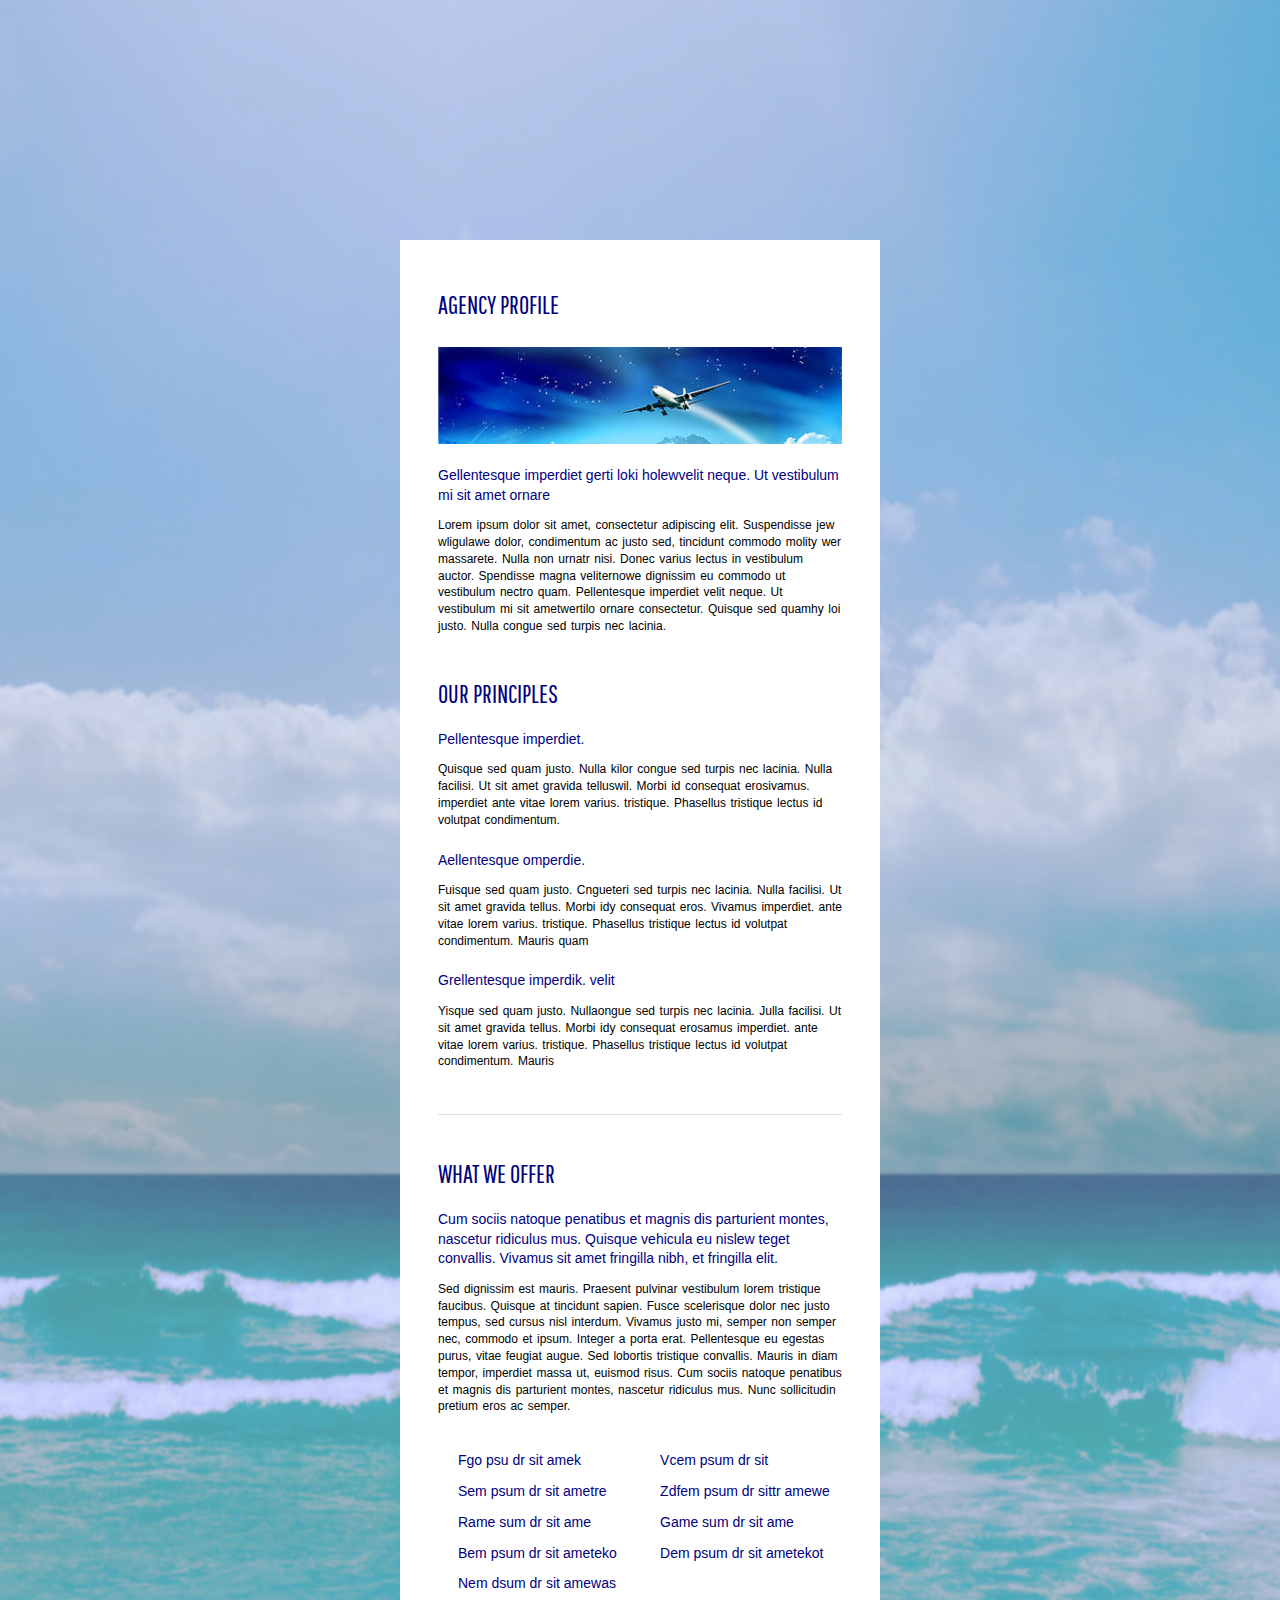
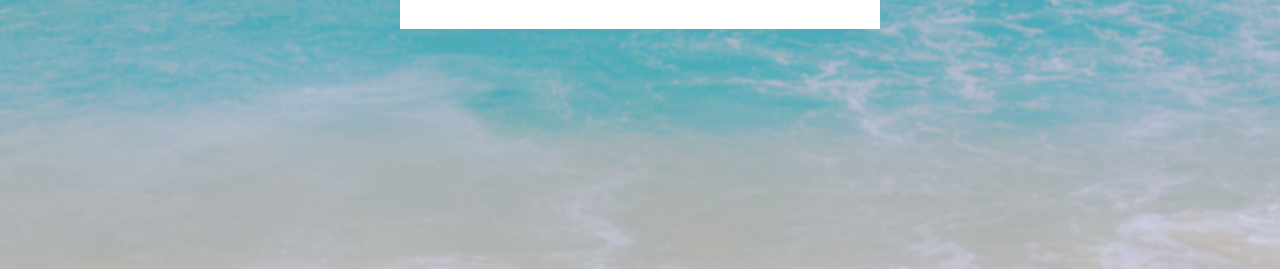
<file: html-css/module-03/index.html>
<!DOCTYPE html>
<html lang="en">
<head>
    <meta charset="UTF-8">
    <meta name="viewport" content="width=device-width, initial-scale=1.0">
    <meta http-equiv="X-UA-Compatible" content="ie=edge">
    <title>Module-03-homework</title>
    <link rel="stylesheet" href="https://fonts.googleapis.com/css?family=Pathway+Gothic+One">
    <link rel="stylesheet" href="css/style.css">
</head>
<body>
    <div class="wrapper">
        <article class="article">
            <h2 class="article-header navy">AGENCY PROFILE</h2>
            <div class="article-profile-image"></div>
            <div class="header-base article-subheader navy">Gellentesque imperdiet gerti loki holewvelit neque. Ut vestibulum mi sit amet ornare</div>
            <p class="article-text">Lorem ipsum dolor sit amet, consectetur adipiscing elit. Suspendisse jew wligulawe dolor, condimentum ac justo sed, tincidunt commodo molity wer massarete. Nulla non urnatr nisi. Donec varius lectus in vestibulum auctor. Spendisse magna veliternowe dignissim eu commodo ut vestibulum nectro quam. Pellentesque imperdiet velit neque. Ut vestibulum mi sit ametwertilo ornare consectetur. Quisque sed quamhy loi justo. Nulla congue sed turpis nec lacinia.</p>
        </article>
        <article class="article">
            <h2 class="article-header navy">OUR PRINCIPLES</h2>
            <div class="header-base article-subheader navy">Pellentesque imperdiet.</div>
            <p class="article-text">Quisque sed quam justo. Nulla kilor congue sed turpis nec lacinia. Nulla facilisi. Ut sit amet gravida telluswil. Morbi id consequat erosivamus. imperdiet ante vitae lorem varius. tristique. Phasellus tristique lectus id volutpat condimentum.</p>
            <div class="header-base article-subheader navy">Aellentesque omperdie.</div>
            <p class="article-text">Fuisque sed quam justo. Cngueteri sed turpis nec lacinia. Nulla facilisi. Ut sit amet gravida tellus. Morbi idy consequat eros. Vivamus imperdiet. ante vitae lorem varius. tristique. Phasellus tristique lectus id volutpat condimentum. Mauris quam</p>
            <div class="header-base article-subheader navy">Grellentesque imperdik. velit</div>
            <p class="article-text">Yisque sed quam justo. Nullaongue sed turpis nec lacinia. Julla facilisi. Ut sit amet gravida tellus. Morbi idy consequat erosamus imperdiet. ante vitae lorem varius. tristique. Phasellus tristique lectus id volutpat condimentum. Mauris</p>
        </article>
        <hr color="#ddd">
        <article class="article">
            <h2 class="article-header navy">WHAT WE OFFER</h2>
            <div class="header-base article-subheader navy">Cum sociis natoque penatibus et magnis dis parturient montes, nascetur ridiculus mus. Quisque vehicula eu nislew teget convallis. Vivamus sit amet fringilla nibh, et fringilla elit.</div>
            <p class="article-text">Sed dignissim est mauris. Praesent pulvinar vestibulum lorem tristique faucibus. Quisque at tincidunt sapien. Fusce scelerisque dolor nec justo tempus, sed cursus nisl interdum. Vivamus justo mi, semper non semper nec, commodo et ipsum. Integer a porta erat. Pellentesque eu egestas purus, vitae feugiat augue. Sed lobortis tristique convallis. Mauris in diam tempor, imperdiet massa ut, euismod risus. Cum sociis natoque penatibus et magnis dis parturient montes, nascetur ridiculus mus. Nunc sollicitudin pretium eros ac semper.</p>
        </article>
        <footer>
            <ul class="footer-list header-base">
                <li><a href="#">Fgo psu dr sit amek</a></li>
                <li><a href="#">Sem psum dr sit ametre</a></li>
                <li><a href="#">Rame sum dr sit ame</a></li>
                <li><a href="#">Bem psum dr sit ameteko</a></li>
                <li><a href="#">Nem dsum dr sit amewas</a></li>
            </ul>
            <ul class="footer-list header-base">
                <li><a href="#">Vcem psum dr sit</a></li>
                <li><a href="#">Zdfem psum dr sittr amewe</a></li>
                <li><a href="#">Game sum dr sit ame</a></li>
                <li><a href="#">Dem psum dr sit ametekot</a></li>
            </ul>
        </footer>
    </div>
</body>
</html>
</file>
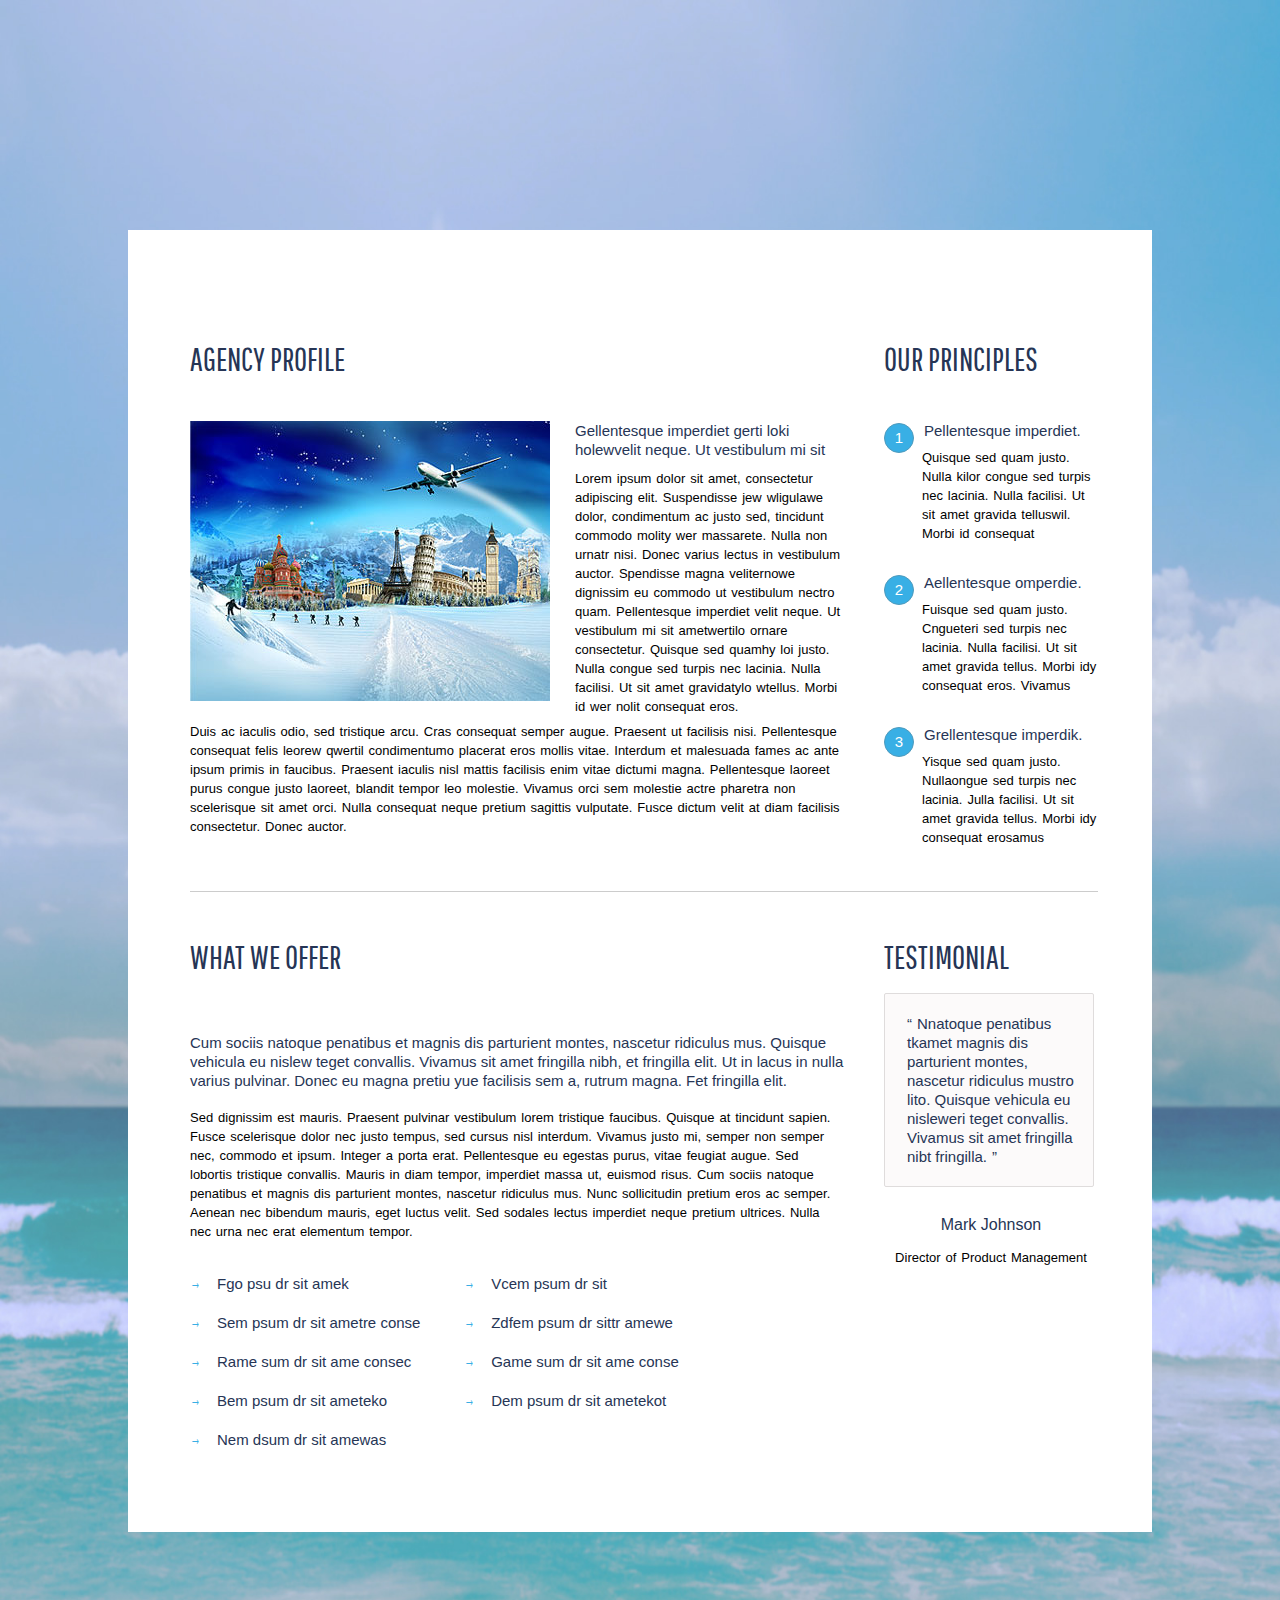
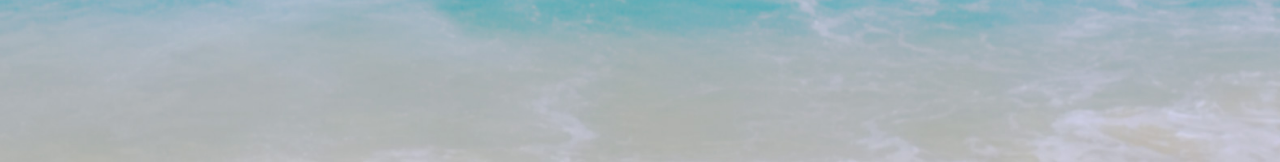
<file: html-css/module-04/index.html>
<!DOCTYPE html>
<html lang="en">
<head>
    <meta charset="UTF-8">
    <meta name="viewport" content="width=device-width, initial-scale=1.0">
    <meta http-equiv="X-UA-Compatible" content="ie=edge">
    <title>Module-04-Homework</title>
    <link href="https://fonts.googleapis.com/css?family=Pathway+Gothic+One" rel="stylesheet" >
    <link rel="stylesheet" href="css/style.css">
</head>
<body>
    <div class="wrapper">
        <main>
            <section class="profile">
                <h2 class="header catch">AGENCY PROFILE</h2>
                <div>
                    <div class="profile-image inline-block"></div>
                    <div class="profile-img-text inline-block">
                        <h3 class="description catch">Gellentesque imperdiet gerti loki holewvelit neque. Ut vestibulum mi sit</h3>
                        <p class="text">Lorem ipsum dolor sit amet, consectetur adipiscing elit. Suspendisse jew wligulawe dolor, condimentum ac justo sed, tincidunt commodo molity wer massarete. Nulla non urnatr nisi. Donec varius lectus in vestibulum auctor. Spendisse magna veliternowe dignissim eu commodo ut vestibulum nectro quam. Pellentesque imperdiet velit neque. Ut vestibulum mi sit ametwertilo ornare consectetur. Quisque sed quamhy loi justo. Nulla congue sed turpis nec lacinia. Nulla facilisi. Ut sit amet gravidatylo wtellus. Morbi id wer nolit consequat eros.</p>
                    </div>
                </div>
                <p class="text">Duis ac iaculis odio, sed tristique arcu. Cras consequat semper augue. Praesent ut facilisis nisi. Pellentesque consequat felis leorew qwertil condimentumo placerat eros mollis vitae. Interdum et malesuada fames ac ante ipsum primis in faucibus. Praesent iaculis nisl mattis facilisis enim vitae dictumi magna. Pellentesque laoreet purus congue justo laoreet, blandit tempor leo molestie. Vivamus orci sem molestie actre pharetra non scelerisque sit amet orci. Nulla consequat neque pretium sagittis vulputate. Fusce dictum velit at diam facilisis consectetur. Donec auctor. </p>
            </section>
            <aside class="principles">
                <h2 class="header catch">OUR PRINCIPLES</h2>
                <ul class="principle-list">
                    <li class="principle-item">
                        <h3 class="principle-description catch">Pellentesque imperdiet.</h3>
                        <p class="principle-text">Quisque sed quam justo. Nulla kilor congue sed turpis nec lacinia. Nulla facilisi. Ut sit amet gravida telluswil. Morbi id consequat</p>
                    </li>
                    <li class="principle-item">
                        <h3 class="principle-description catch">Aellentesque omperdie.</h3>
                        <p class="principle-text">Fuisque sed quam justo. Cngueteri sed turpis nec lacinia. Nulla facilisi. Ut sit amet gravida tellus. Morbi idy consequat eros. Vivamus</p>
                    </li>
                    <li class="principle-item">
                        <h3 class="principle-description catch">Grellentesque imperdik.</h3>
                        <p class="principle-text">Yisque sed quam justo. Nullaongue sed turpis nec lacinia. Julla facilisi. Ut sit amet gravida tellus. Morbi idy consequat erosamus</p>
                    </li>
                </ul>
            </aside>
            <div class="divider"></div>
            <section class="offers">
                <h2 class="offer-header catch">WHAT WE OFFER</h2>
                <h3 class="offer-description catch">Cum sociis natoque penatibus et magnis dis parturient montes, nascetur ridiculus mus. Quisque vehicula eu nislew teget convallis. Vivamus sit amet fringilla nibh, et fringilla elit. Ut in lacus in nulla varius pulvinar. Donec eu magna pretiu yue facilisis sem a, rutrum magna.  Fet fringilla elit.</h3>
                <p class="text">Sed dignissim est mauris. Praesent pulvinar vestibulum lorem tristique faucibus. Quisque at tincidunt sapien. Fusce scelerisque dolor nec justo tempus, sed cursus nisl interdum. Vivamus justo mi, semper non semper nec, commodo et ipsum. Integer a porta erat. Pellentesque eu egestas purus, vitae feugiat augue. Sed lobortis tristique convallis. Mauris in diam tempor, imperdiet massa ut, euismod risus. Cum sociis natoque penatibus et magnis dis parturient montes, nascetur ridiculus mus. Nunc sollicitudin pretium eros ac semper. Aenean nec bibendum mauris, eget luctus velit. Sed sodales lectus imperdiet neque pretium ultrices. Nulla nec urna nec erat elementum tempor.</p>
            </section>
            <aside class="testimonials">
                <h2 class="tmon-header catch">TESTIMONIAL</h2>
                <div class="tmon catch">Nnatoque penatibus tkamet magnis dis parturient montes, nascetur ridiculus mustro lito. Quisque vehicula eu nisleweri teget convallis. Vivamus sit amet fringilla nibt fringilla.</div>
                <p class="tmon-author catch">Mark Johnson</p>
                <p class="tmon-depart">Director of Product Management</p>
            </aside>
        </main>
        <footer>
            <ul class="footer-list catch">
                <li class="footer-list-item">Fgo psu dr sit amek</li>
                <li class="footer-list-item">Sem psum dr sit ametre conse</li>
                <li class="footer-list-item">Rame sum dr sit ame consec</li>
                <li class="footer-list-item">Bem psum dr sit ameteko</li>
                <li class="footer-list-item">Nem dsum dr sit amewas</li>
            </ul>
            <ul class="footer-list catch">  
                <li class="footer-list-item">Vcem psum dr sit</li>
                <li class="footer-list-item">Zdfem psum dr sittr amewe</li>
                <li class="footer-list-item">Game sum dr sit ame conse</li>
                <li class="footer-list-item">Dem psum dr sit ametekot</li>
            </ul>
        </footer>
    </div>
</body>
</html>
</file>
<file: html-css/module-03/css/style.css>
@import url(base.css);
@import url(article.css);
@import url(footer.css);

body {
    background-image: url(../img/page-bg.jpg);
    background-size: cover;
    background-repeat: no-repeat;
}

.wrapper {
    margin: 240px auto;
    padding: 50px 38px 30px;
    width: 480px;
    font-family: Arial, sans-serif;
    font-size: 12px;
    background-color: #fff;
}

hr {
    border-width: 0;
    border-top-width: 1px;
}

.navy {
    color: navy; 
}
</file>
<file: html-css/module-04/css/style.css>
@import url(base.css);
@import url(profile.css);
@import url(principles.css);
@import url(offer.css);
@import url(testimonial.css); 
@import url(footer.css);

aside {
    display: inline-block;
    width: 214px;
    vertical-align: top;
}

body {
    background-image: url(../img/page-bg.jpg);
    background-size: cover;
}

main {
    font-size: 0;
}

section {
    display: inline-block;
    margin-right: 40px;
    width: calc(100% - 254px);
    vertical-align: top;
}

.catch {
    color: #263555; 
}

.description {
    margin-bottom: 10px;
    font-size: 15px;
    font-weight: 500;
    line-height: 19px;
}

.divider {
    padding-top: 44px;
    border-bottom: 1px solid #ccc;
    margin-bottom: 46px;
}

.inline-block {
    display: inline-block;
    vertical-align: top;
}

.header {
    margin-bottom: 44px;
    font-family: Pathway Gothic One, sans-serif;
    font-size: 32px;
    font-weight: normal;
}

.text {
    margin-bottom: 6px;
    font-size: 13px;
    font-weight: 300;
    line-height: 19px;
    word-spacing: 0.1em;
}

.wrapper {
    width: 1024px;
    margin: 230px auto;
    padding: 110px 54px 70px 62px;
    font-family: Arial, sans-serif;
    background-color: #fff;
}
</file>
